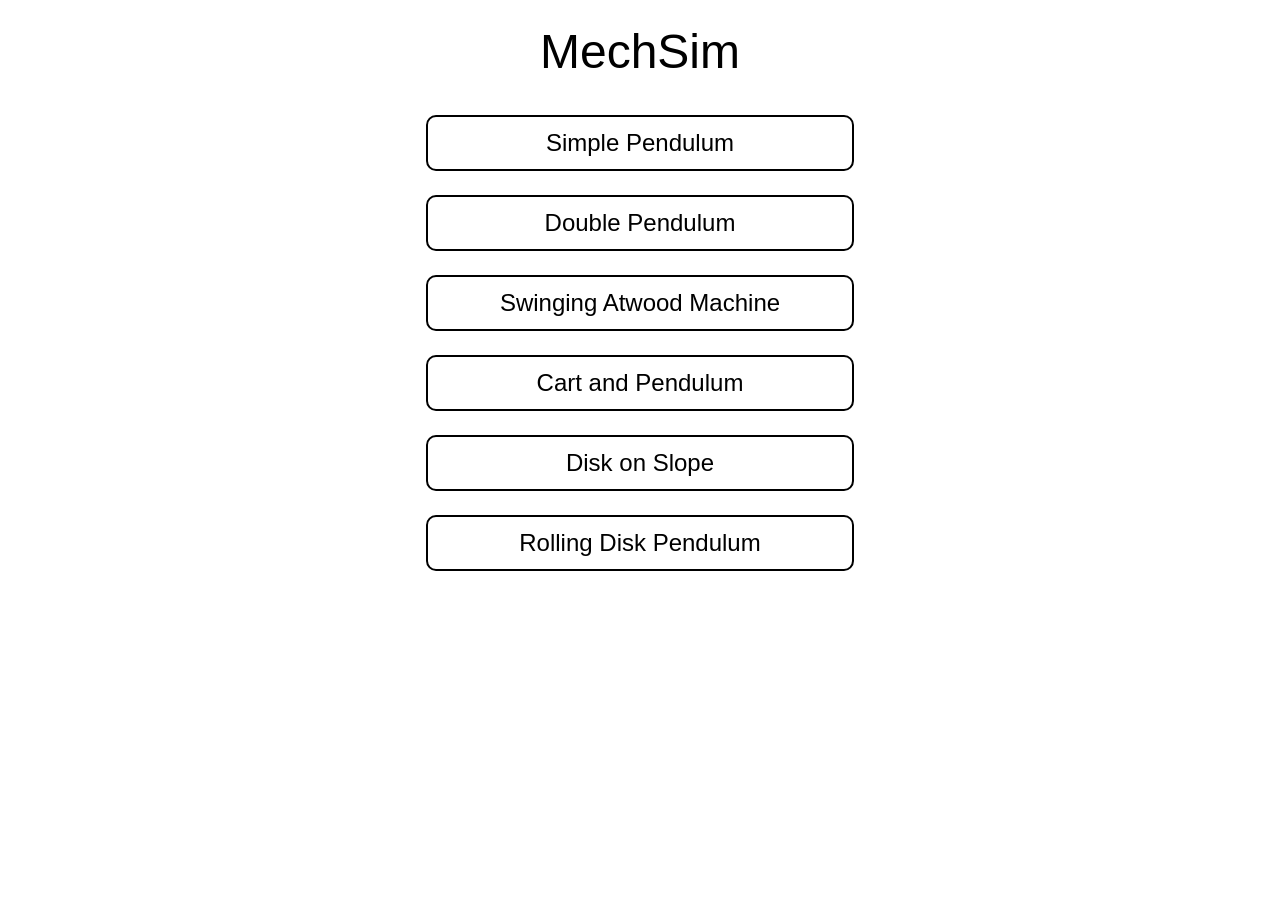
<file: index.html>
<!DOCTYPE html>
<html>
<head>
    <title>MechSim - Home</title>
    <link rel="stylesheet" href="style.css" type="text/css">
    <link rel="stylesheet" href="homepage.css" type="text/css">
</head>
<body>
    <div class="options-header">MechSim</div>
    <div class="options-container">
        <a class="options-button" href="pend/"><span>Simple Pendulum</span></a>
        <a class="options-button" href="dpend/"><span>Double Pendulum</span></a>
        <a class="options-button" href="atwood/"><span>Swinging Atwood Machine</span></a>
        <a class="options-button" href="cart/"><span>Cart and Pendulum</span></a>
        <a class="options-button" href="slope/"><span>Disk on Slope</span></a>
        <a class="options-button" href="disk/"><span>Rolling Disk Pendulum</span></a>
    </div>
</body>
</html>
</file>
<file: style.css>
body {
    margin: 0;
    overflow: hidden;
    font-family: 'Segoe UI', Tahoma, Geneva, Verdana, sans-serif;
}

#energy-label {
    position: absolute;
    top: 0.5em;
    left: 1em;
}

#equation-label {
    position: absolute;
    top: 0;
    right: 1em;
}

#symbol-container svg {
    position: absolute;
    top: 0;
    left: 0;
}

#simulation-label {
    position: absolute;
    bottom: 0.5em;
    right: 1em;
    font-size: 2em;
}

#system-modal {
    position: absolute;
    display: none;
    align-items: center;
    top: 0;
    left: 0;
    width: 100%;
    height: 100%;
    z-index: 1;

    transition-property: display;
    transition-duration: 0.5s;
    transition-behavior: allow-discrete;
}

#system-modal.shown {
    display: flex;
}

#system-modal-content {
    margin: 0 auto;
    overflow: auto;
    background-color: #CCC7;
    backdrop-filter: blur(3px);
    border: 1px solid grey;
    border-radius: 10px;
    padding: 0.25em 0.5em;
    font-size: 1.25em;
    max-height: 80vh;
}

#system-file {
    margin: 0.5em 0;
    font-family: monospace;
    white-space: pre-wrap;
}

#modal-toggle {
    position: absolute;
    top: 3em;
    left: 1em;
}

.fade-in {
    opacity: 0;
    display: none;
    transition-property: opacity, display;
    transition-duration: 0.5s;
    transition-behavior: allow-discrete;
}

.fade-in.shown {
    opacity: 1;
    display: block;
}

@starting-style {
    .fade-in.shown {
        opacity: 0;
    }
}

#energy-bar {
    position: absolute;
    left: 2em;
    top: 20%;
    bottom: 2em;
    width: 2em;
    background-color: #AAA;
    border: 2px solid black;
    overflow: hidden;
}

#kinetic-bar {
    width: 100%;
    background-color: #EEE;
}

#energy-bar-label {
    position: absolute;
    left: 1em;
    top: calc(20% - 2em);
}

.color-label {
    display: inline-block;
    width: 0.8em;
    height: 0.8em;
    border: 2px solid black;
    margin-bottom: -2px;
}

#playback-container {
    position: absolute;
    right: 2em;
    bottom: 4em;
    display: flex;
    gap: 0.5em;
}

.playback-button {
    width: 1.5em;
    height: 1.5em;
    cursor: pointer;
}
</file>
<file: homepage.css>
.options-container {
    display: flex;
    flex-direction: column;
    align-items: center;
    text-align: center;
}

.options-header {
    text-align: center;
    font-size: 3em;
    margin: 0.5em;
}

.options-button {
    display: block;
    color: black;
    text-decoration: none;
    border: 2px solid black;
    border-radius: 10px;
    max-width: 400px;
    width: calc(100% - 2em);
    font-size: 1.5em;
    padding: 0.5em;
    margin: 0.5em;
    background-color: white;
    transition: background-color 0.25s ease-out;
}

.options-button span {
    display: inline-block;
    position: relative;
}

.options-button span::after {
    content: "";
    position: absolute;
    width: 100%;
    transform: scaleX(0);
    height: 2px;
    bottom: 0;
    left: 0;
    background-color: black;
    transform-origin: bottom right;
    transition: transform 0.25s ease-out;
}

.options-button:hover {
    background-color: #CCC;
}

.options-button:hover span::after {
    transform: scaleX(1);
    transform-origin: bottom left;
}
</file>
